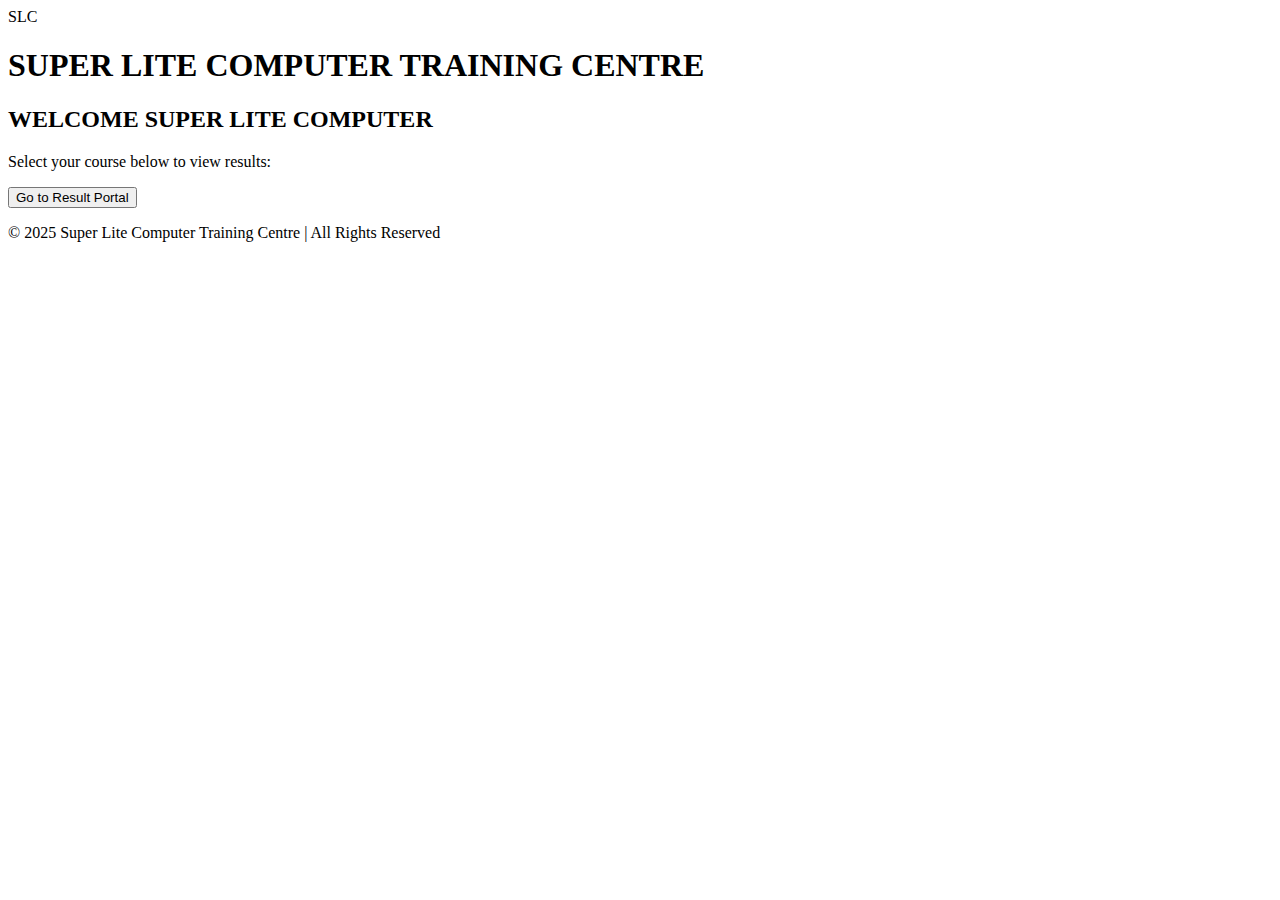
<file: index.html>
<!doctype html>
<html lang="en">
<head>
  <meta charset="utf-8" />
  <meta name="viewport" content="width=device-width,initial-scale=1" />
  <title>Super Lite Computer Training Centre</title>
  <link rel="stylesheet" href="style.css" />
</head>
<body>
  <header>
    <div class="logo-box">
      <div class="logo-placeholder">SLC</div>
      <h1>SUPER LITE COMPUTER TRAINING CENTRE</h1>
    </div>
  </header>

  <main class="container">
    <h2>WELCOME SUPER LITE COMPUTER</h2>
    <p>Select your course below to view results:</p>
    <button class="btn" onclick="location.href='result.html'">Go to Result Portal</button>
  </main>

  <footer>
    <p>© 2025 Super Lite Computer Training Centre | All Rights Reserved</p>
  </footer>
</body>
</html>
</file>
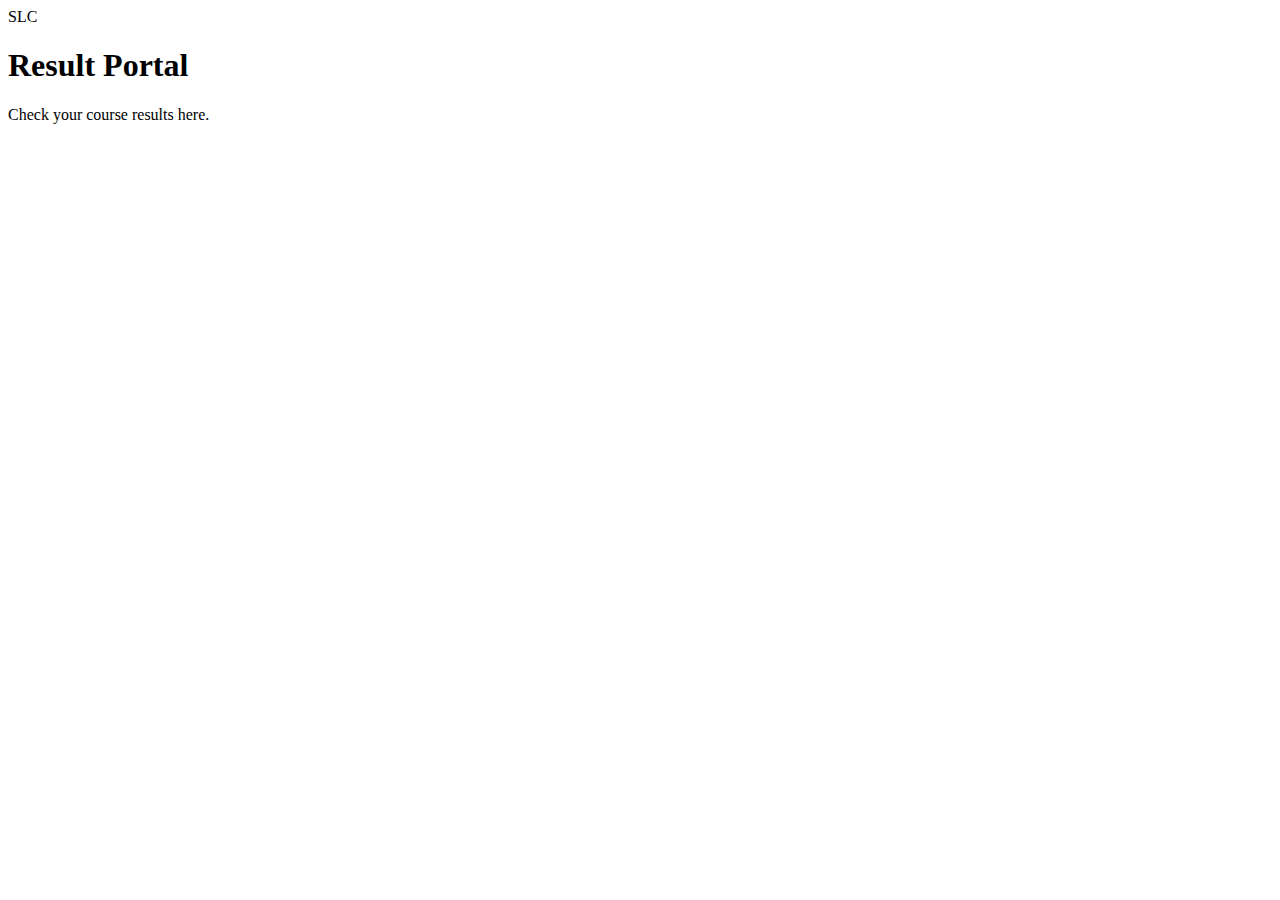
<file: result.html>
<!doctype html>
<html lang="en">
<head>
  <meta charset="utf-8" />
  <meta name="viewport" content="width=device-width,initial-scale=1" />
  <title>Super Lite Computer Training Centre — Results</title>
  <link rel="stylesheet" href="style.css">
  <script src="script.js" defer></script>
</head>
<body>
  <header>
    <div class="logo-box">
      <div class="logo-placeholder">SLC</div>
      <h1>Result Portal</h1>
    </div>
  </header>

  <main class="container">
    <p>Check your course results here.</p>
  </main>
</body>
</html>
</file>
<file: style.css>
/* Combined CSS */
YOUR CSS WAS HERE
</file>
